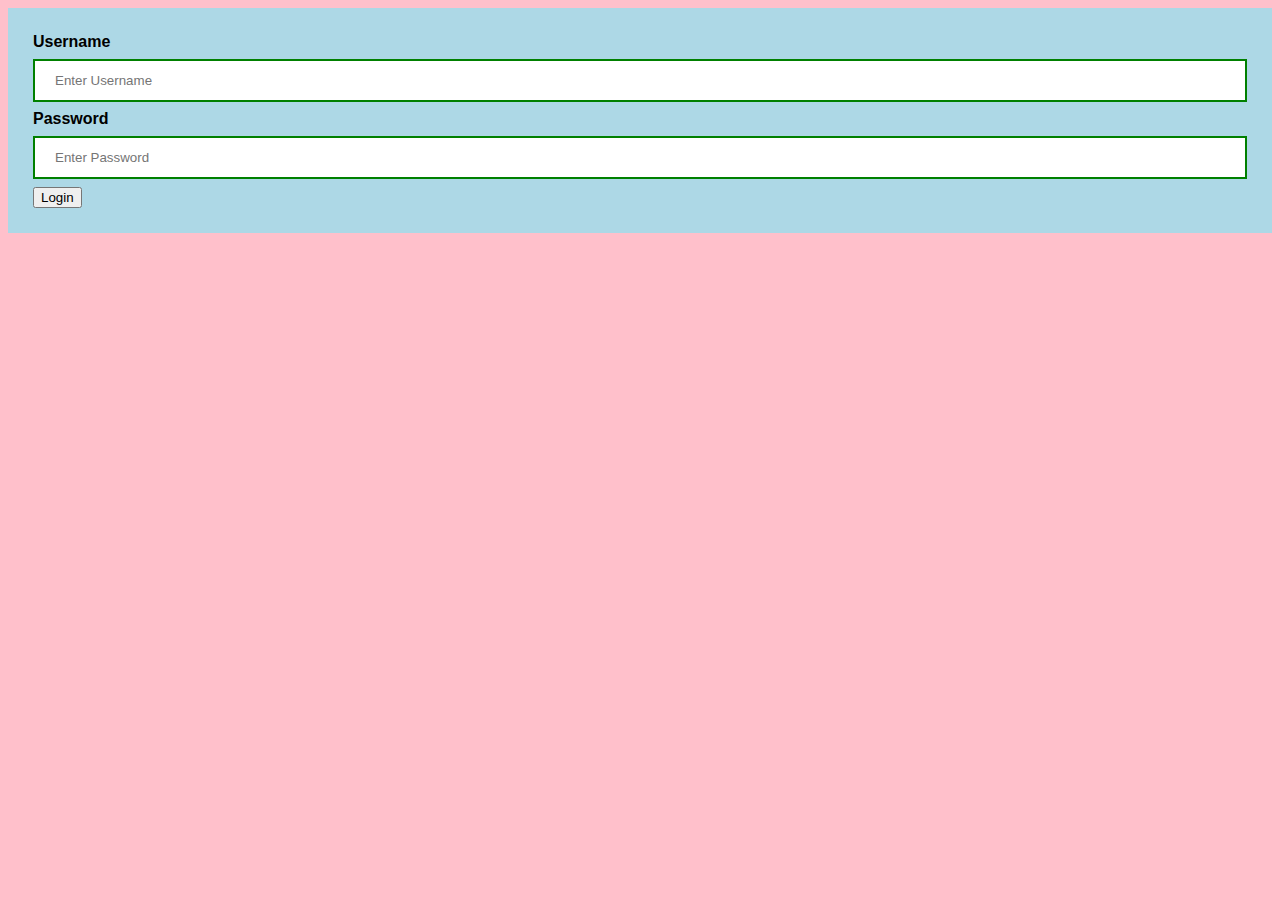
<file: gym/src/main/resources/templates/login.html>
<!DOCTYPE html>   
<html> 
    <body>
<div class="container">
    <label for="uname"><b>Username</b></label>
    <input type="text" placeholder="Enter Username" id="text1" required>

    <label for="psw"><b>Password</b></label>
    <input type="password" placeholder="Enter Password" id = "text2" required>

    <input type="button" value="Login"  onclick="javascript:validate()" />
  </div>  
        <script type="text/javascript">
function validate()
{
    if(   document.getElementById("text1").value == "mawidemess"
       && document.getElementById("text2").value == "mawi1999" )
    {
        location.href="land";
    }
    else
    {
        alert( "Error: Enter employee username and given password !" );
        location.href="login";
    }
}
</script>

</body>     
</html>  

<!DOCTYPE html>   
<html>   
<head>  
<meta name="viewport" content="width=device-width, initial-scale=1">  
<title> Login Page </title>  
<style>   
Body {  
  font-family: Calibri, Helvetica, sans-serif;  
  background-color: pink;  
}  
button {   
       background-color: #4CAF50;   
       width: 100%;  
        color: orange;   
        padding: 15px;   
        margin: 10px 0px;   
        border: none;   
        cursor: pointer;   
         }   
 form {   
        border: 3px solid #f1f1f1;   
    }
 button:hover {   
        opacity: 0.7;   
    }   
  .cancelbtn {   
        width: auto;   
        padding: 10px 18px;  
        margin: 10px 5px;  
    }  
     
    input[type=text] {   
        width: 100%;   
        margin: 8px 0;  
        padding: 12px 20px;   
        display: inline-block;   
        border: 2px solid green;   
        box-sizing: border-box;   
    }
    input[type=password] {   
        width: 100%;   
        margin: 8px 0;  
        padding: 12px 20px;   
        display: inline-block;   
        border: 2px solid green;   
        box-sizing: border-box;   
    }
     
 .container {   
        padding: 25px;   
        background-color: lightblue;  
    }
</file>
